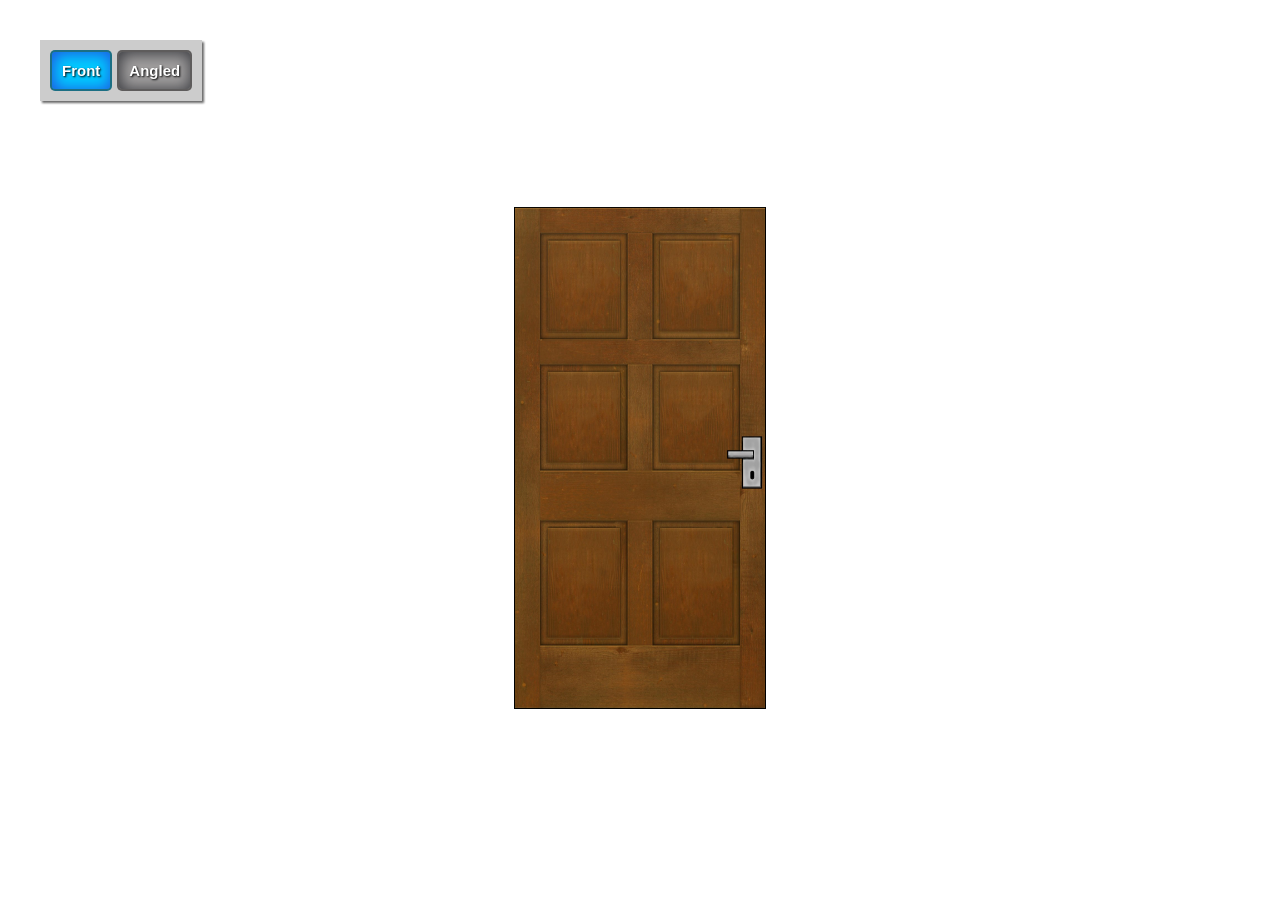
<file: index.html>
<!DOCTYPE html>
<html lang="pt-br">
<head>
  <meta charset="UTF-8">
  <meta name="viewport" content="width=device-width, initial-scale=1.0">
  <link rel="stylesheet" href="./src/css/style.css">
  <link rel="stylesheet" href="./src/css/responsive.css">
  <title>3d-door</title>
</head>
<body>

<div class="message">
  <div><img class="img-start" src="./src/images/closing2.png" alt=""></div>
  <p>Clique aqui para fechar a porta</p>
</div>
<div class="selection">
  <a href="./index.html"><button  class="active">Front</button></a>
  <a href="./src/angled.html"><button>Angled</button></a>
</div>
<section class="fundo_paisagem">
    <div class="wrapper-porta">
      <div class="porta">
      </div>
    </div>
</section>
</body>
</html>
</file>
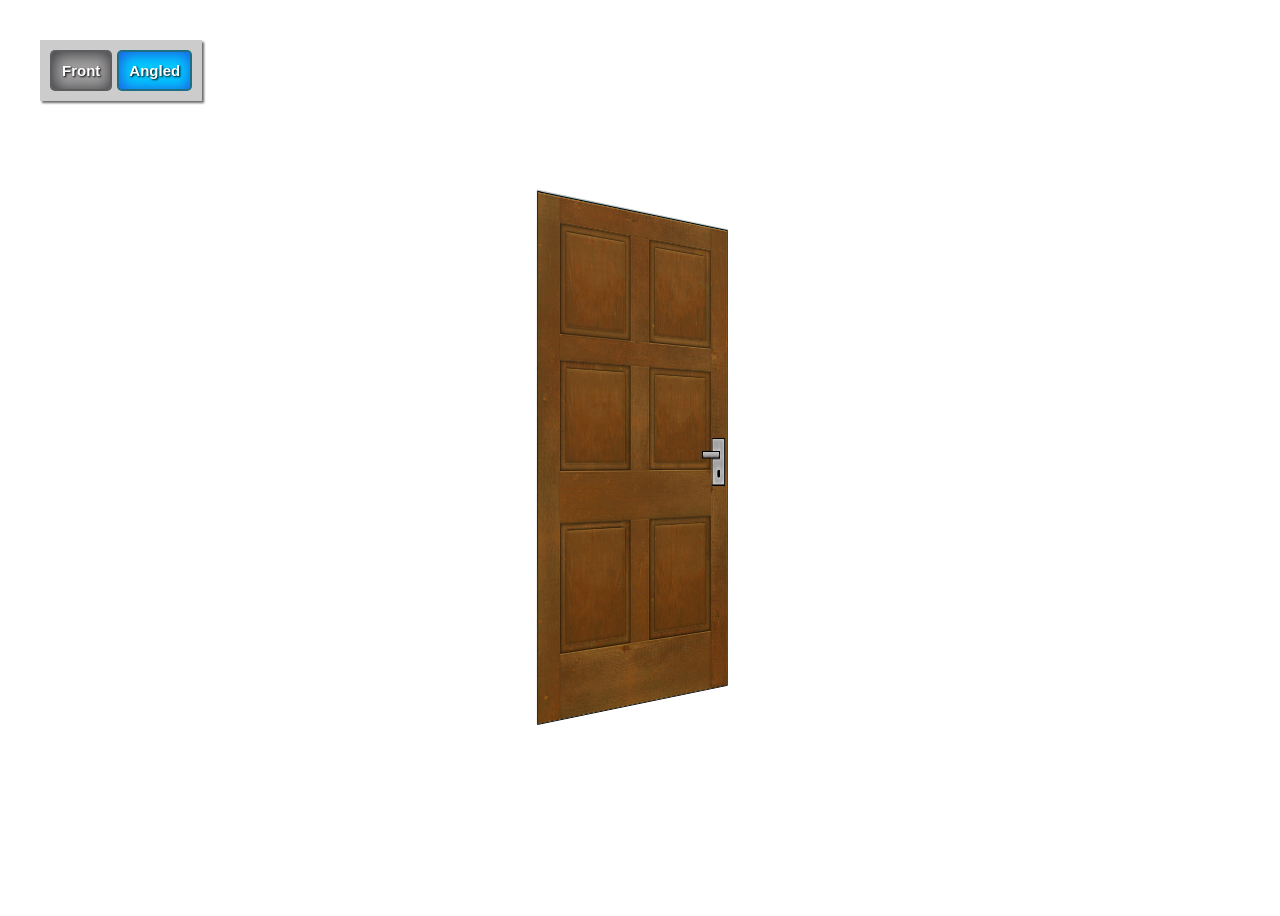
<file: src/angled.html>
<!DOCTYPE html>
<html lang="pt-br">
<head>
  <meta charset="UTF-8">
  <meta name="viewport" content="width=device-width, initial-scale=1.0">
  <link rel="stylesheet" href="../src/css/style.css">
  <link rel="stylesheet" href="../src/css/angled.css">
  <link rel="stylesheet" href="../src/css/responsive.css">
  <title>3d-door</title>
</head>
<body>
<div class="message">
  <div><img src="../src/images/closing2.png" alt=""></div>
  <p>Clique aqui para fechar a porta</p>
</div>
  <div class="selection">
    <a href="../index.html"><button>Front</button></a>
    <a href="./angled.html"><button class="active">Angled</button></a>
  </div>
<section>
  <div class="wrapper-porta">
    <div class="porta"></div>
  </div>
  <div class="fundo-paisagem"><img></div>
</section>
</body>
</html>
</file>
<file: src/css/style.css>
@view-transition{
  navigation: auto;
}

html{
  overflow: hidden;
}

body{
  height: 100vh;
  display: flex;
  align-items: center;
  justify-content: center;
}

.fundo_paisagem{
  background: url('../images/beach.png') no-repeat center center;
  perspective: 800px;
  background-size: 250px 500px;
}

.porta{
  width: 250px;
  position: relative;
  background: url('../images/porta.jpg') no-repeat center center;
  background-size: contain;
  display: grid;
  font-size: 30px;
  font-family: sans-serif;
  place-items: center;
  height: 500px;
  transition: 1s ease-in-out;
  backface-visibility: hidden;
  transform-origin: left;

}
.wrapper-porta{
  cursor: grab;
  transform-style: preserve-3d;
  border: 1px solid black;
}

.wrapper-porta:hover >*{
  transform: rotateY(.40turn);
}


/* --------- Selection -------------- */

.selection{
  z-index: 100;
  display: flex;
  gap: 5px;
  position: fixed;
  top: 40px;
  left: 40px;
  background-color: #ccc;
  padding: 10px;
  filter: drop-shadow(2px 2px 1px #686868);
}

.selection button{
  cursor: pointer;
  box-sizing: border-box;
  padding: 10px 10px;
  color: #fff;
  background-color: rgb(0, 204, 255);
  font-size: 15px;
  font-weight: 600;
  text-shadow: 1px 1px 2px black;
  box-shadow: 1px 1px 15px 1px #2053e0 inset;
    background-color: rgb(161, 159, 159);
    box-shadow: 1px 1px 15px 1px #393a3f inset;
  border: 2px solid rgba(48, 47, 47, 0.589);
  border-radius: 5px;
}

.selection button.active{
  background-color: rgb(0, 204, 255);
  box-shadow: 1px 1px 15px 1px #2053e0 inset;
}


/* ------------ Message ------------- */

.message{
  display: none;
}
</file>
<file: src/css/responsive.css>
@media(max-width:450px){
  .selection{
    top: 10px;
    left: 10px;
  }

  .message{
  filter: opacity(0.8);
  user-select: none;
  -webkit-user-select: none;
  border: 2px solid;
  padding: 0 5px;
  position: fixed;
  display: flex;
  align-items: center;
  gap: 10px;
  z-index: 100;
  top: 10px;
  right: 10px;
}


.message div{
  height: 60px;
  width: 30px;
  display: flex;
  align-items: center;
  justify-content: center;
  background-color: #241F21;
}

.message img{
  width:25px;
}

.message img{
  opacity: 1;
  animation: blink 1.3s infinite;
}

.message p{
  text-align: left;
  max-width: 85px;
  font-size: 12px;
  font-family: 'Lucida Sans', Geneva, Verdana, sans-serif;
  text-transform: uppercase;
  font-weight: 500;
}
}

@keyframes blink{
  10%,30%{
    opacity: 0;
  }

  50%, 100%{
    opacity: 1;
  }
}

@media(max-width: 330px){

  .message{
    padding: 0 3px;
    filter: opacity(1);
  }


  .message p{
    font-size: 11px;
    max-width: 90px;
    text-align: center;
  }

  .message div{
    display: none;
  }
}
</file>
<file: src/css/angled.css>
html{
    font-size: 50%;
    overflow: hidden;
}


body{
    display: grid;
    place-items: center;
    height: 100vh;
}


section{
    height: 30vh;
    position:relative;
    transform: perspective(1000px) rotateY(40deg);
    display: flex;
    align-items: center;
    justify-content: center;
}

.wrapper-porta{
    position: absolute;
    border: 1px solid black;
    transform: perspective(1000px) translateZ(20px);
    transform-style: preserve-3d;
}

.porta{
    width: 30rem;
    height: 60rem;
    background: url('../images/porta.jpg') no-repeat center center;
    background-size: 100%;
    transform-style: preserve-3d;
    backface-visibility: hidden;
    transform-origin: left;
    transform: rotateY(0deg);
    transition: 0.8s ease-in-out;
}

.wrapper-porta:hover >*{
    transform: rotateY(100deg);
}
.fundo-paisagem img{
    width:31rem;
    height: 61.4rem;
    background: url('../images/beach.png') no-repeat center center;
    background-size: cover;
}

/* --------- Selection -------------- */

.selection{
  z-index: 100;
  display: flex;
  gap: 5px;
  position: fixed;
  top: 40px;
  left: 40px;
  background-color: #ccc;
  padding: 10px;
  filter: drop-shadow(2px 2px 1px #686868);
}

.selection button{
  cursor: pointer;
  box-sizing: border-box;
  padding: 10px 10px;
  color: #fff;
  background-color: rgb(0, 204, 255);
  font-size: 15px;
  font-weight: 600;
  text-shadow: 1px 1px 2px black;
  box-shadow: 1px 1px 15px 1px #2053e0 inset;
    background-color: rgb(161, 159, 159);
    box-shadow: 1px 1px 15px 1px #393a3f inset;
  border: 2px solid rgba(48, 47, 47, 0.589);
  border-radius: 5px;
}

.selection button.active{
  background-color: rgb(0, 204, 255);
  box-shadow: 1px 1px 15px 1px #2053e0 inset;
}
</file>
